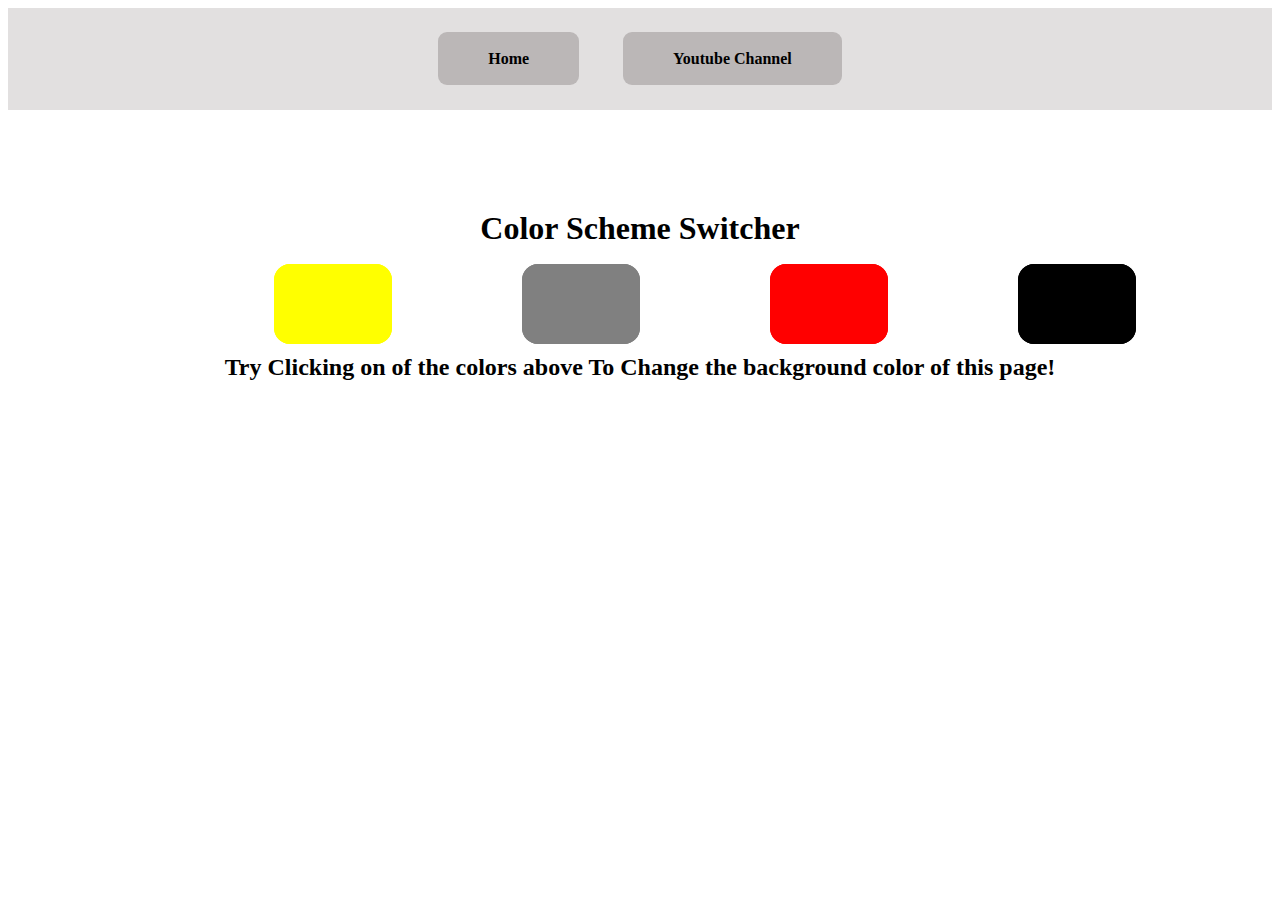
<file: index.html>
<!DOCTYPE html>
<html lang="en">
<head>
    <meta charset="UTF-8">
    <meta name="viewport" content="width=device-width, initial-scale=1.0">
    <title>screen color</title>
    <link rel="stylesheet" href="style.css">
</head>
<body>
   <nav>
    <a href="/" aria-current="page">Home</a>
    <a target="_blank" href="https://www.youtube.com/@chaiaurcode">Youtube Channel</a>
 </nav>
 <div class="canvas">
    <h1>Color Scheme Switcher</h1>
    <span class="button" id="yellow"></span>
    <span class="button" id="grey"></span>
    <span class="button" id="red"></span>
    <span class="button" id="black"></span>
    <h2>Try Clicking on of the colors above
        <span>To Change the background color of this page! </span>
    </h2>

 </div>
 <script src="script.js"></script>
</body>

</html>
</file>
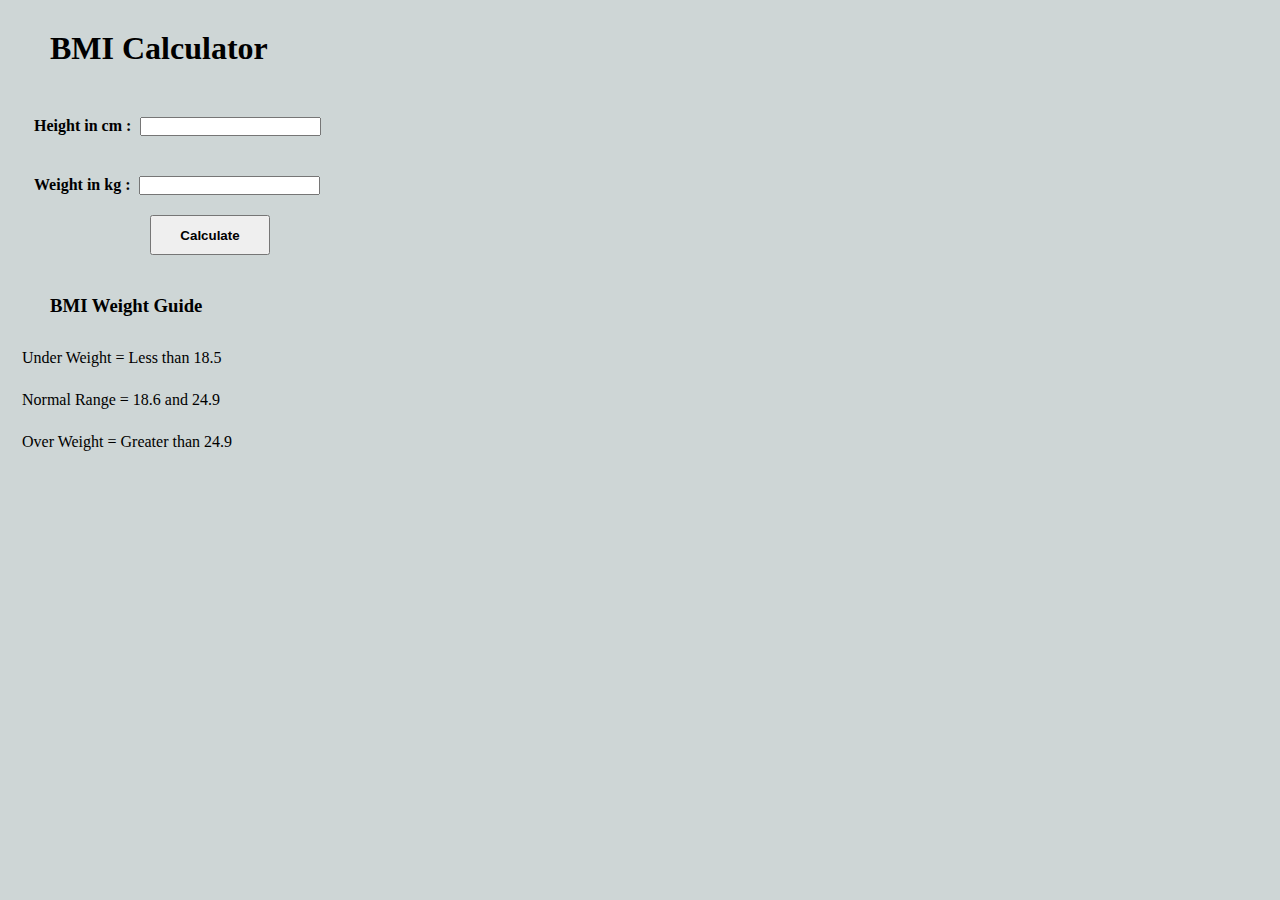
<file: BMI.html>
<!DOCTYPE html>
<html lang="en">
<head>
    <meta charset="UTF-8">
    <meta name="viewport" content="width=device-width, initial-scale=1.0">
    <title>BMI Generator</title>
    <link rel="stylesheet" href="style1.css">
</head>
<body>
    
    <div class="container" >
<h1>  BMI Calculator</h1>
<form>
<label>Height in cm : </label>
     <input type="number" class="eve" id="sec1">
     <br>
     
     <label>Weight in kg :</label>
     <input type="number" class="eve" id="sec2">
     <br>
     <button  >   Calculate</button>
     <div id="results"></div>
 <h3> BMI Weight Guide</h3>
 <p>Under Weight = Less than 18.5</p>
  <p>Normal Range = 18.6 and 24.9 </p>
  <p>Over Weight =  Greater than 24.9</p>
 
 </div>
    </form>
    <script src="Bmi.js"></script>
</body>
</html>
</file>
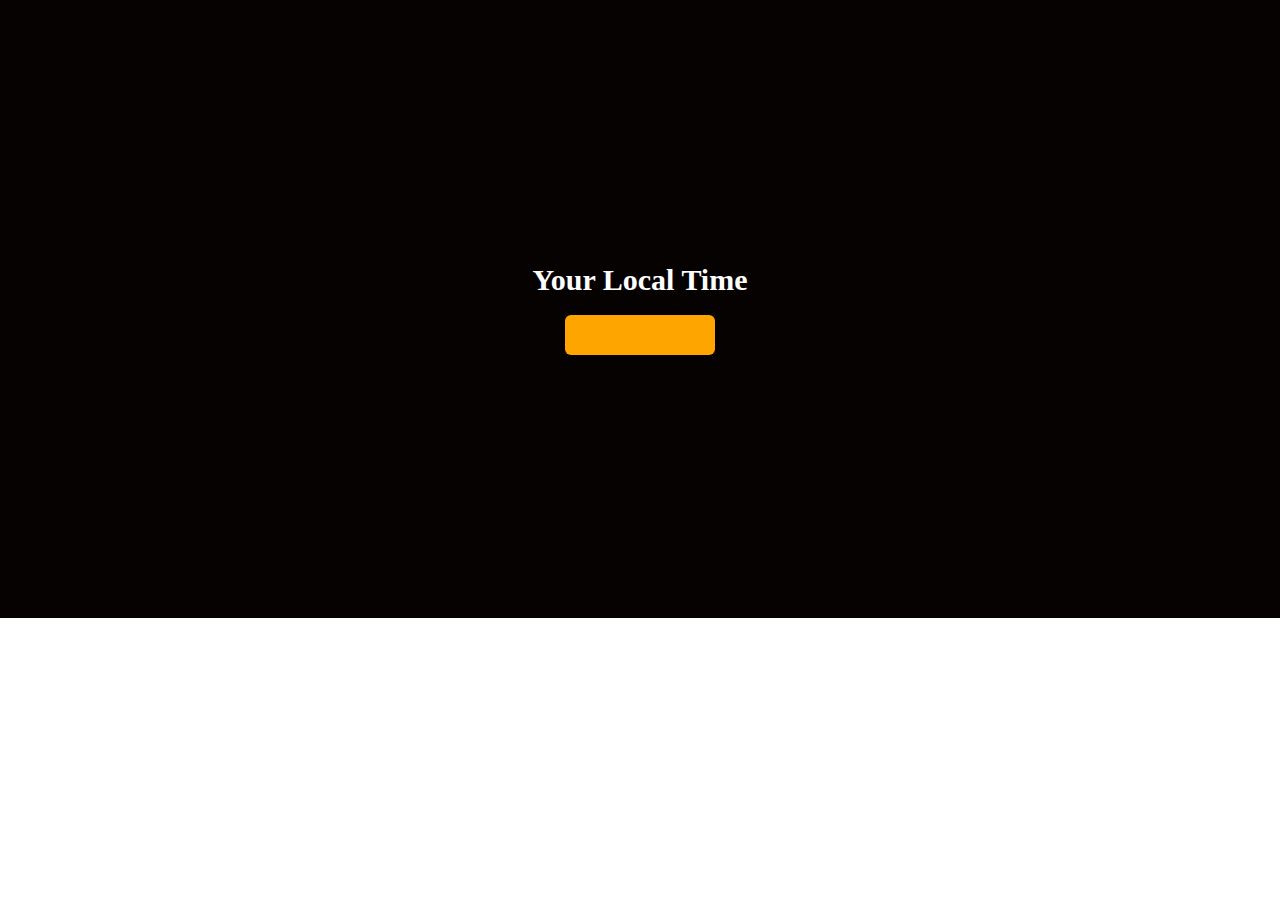
<file: clock.html>
<!DOCTYPE html>
<html lang="en">
<head>
    <meta charset="UTF-8">
    <meta name="viewport" content="width=device-width, initial-scale=1.0">
    <title>Digital Colock</title>
    <link rel="stylesheet" href="styleClock.css">
</head>
<body>
    
    

    <div class ="container">
<div class="Banner">Your Local Time </div>
<br>
<div class="clock"></div>


    </div>
    <script src="clock.js"></script>
</body>
</html>
</file>
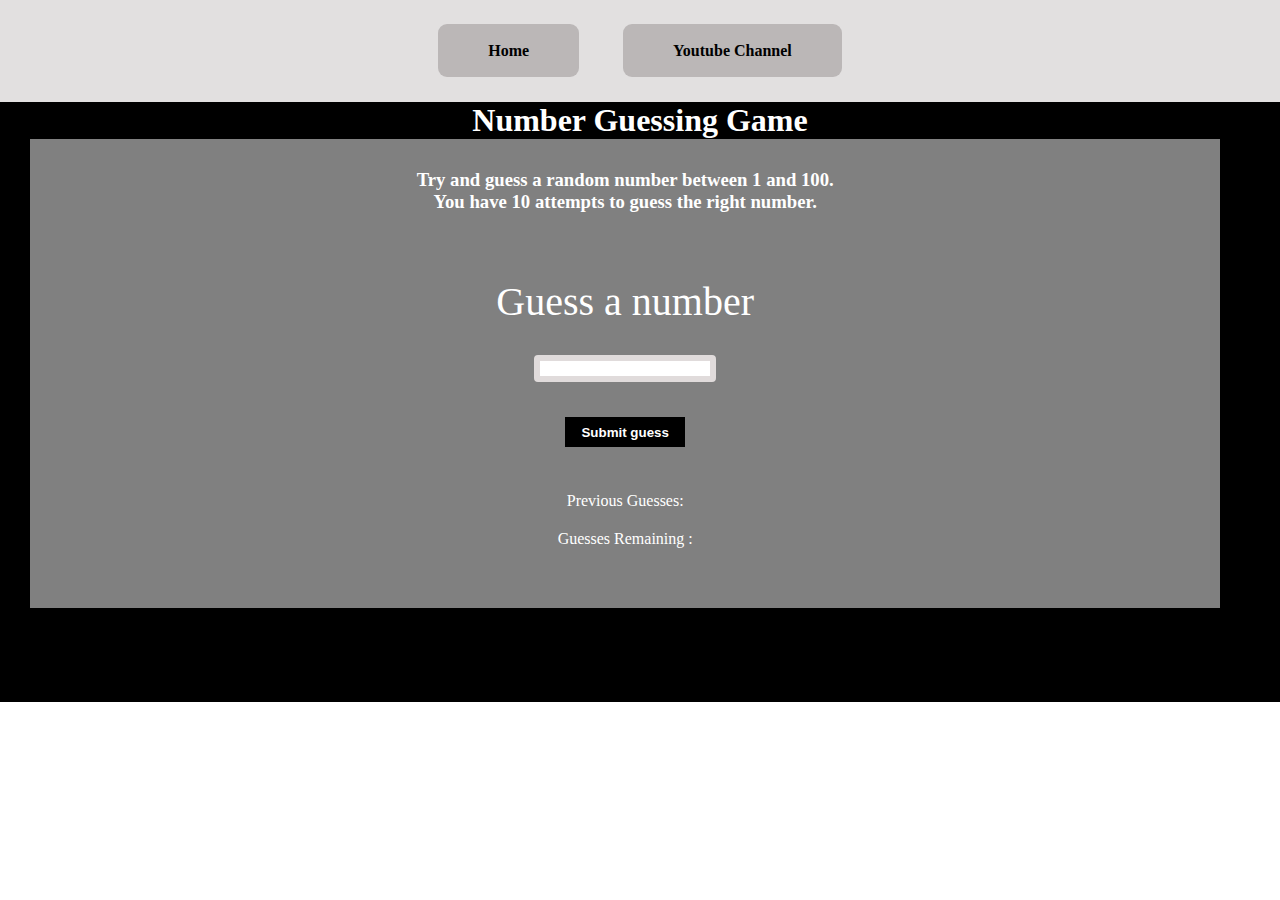
<file: guessNO.html>
<!DOCTYPE html>
<html lang="en">
<head>
    <meta charset="UTF-8">
    <meta name="viewport" content="width=device-width, initial-scale=1.0">
    <title>Guess Number</title>
    <link rel="stylesheet" href="guess.css">
</head>
<body>
    <nav>
        <a href="/" aria-current="page">Home</a>
        <a target="_blank" href="https://www.youtube.com/@chaiaurcode">Youtube Channel</a>
     </nav>

     <div class="container">
        <h1>Number Guessing Game</h1>
        <div class = sec-contain>
            <h3>Try and guess a random number between 1 and 100.<br>
                You have 10 attempts to guess the right number.
            </h3> 
             <form class="form">
                <label for="guessField" id="guess">Guess a number </label><br>
                <input type="number" class="guessField"><br>
                <input type ="submit" class="guessSubmit" id="subt" value="Submit guess">
            
            </form>
            <div class="resultParas"  >

                 <p>Previous Guesses: <span class = " guesses"></span></p>        
                 <p> Guesses Remaining : <span class = "lastResult "></span></p>        
                    <p class="lowOrhigh"></p>
            </div>

        
        
        
        
        </div>




     </div>
    <script src="Guess.js"></script>
</body>
</html>
</file>
<file: style.css>
.button{
    width: 120px;
    height: 120px;
    display:inline;
    text-align: center;
    align-items: center;
    justify-content: center;
    margin-left: 130px;
    padding: 55px;
    border-radius: 16px;
  padding-top: 0px;
    
    
}
.canvas{
    width: 100%;
    height:50%;
    margin-top: 100px;
    text-align: center;
}
#yellow{
    background-color: yellow;
    
    width: 4px;
    color: yellow;
    height: 150px;
    border: 4px solid yellow;
   
}
#black{
    background-color: black;
    width: 5px;
    height: 150px;
    border: 4px solid black;
}
#grey{
    background-color:grey;
    color: grey;
    width: 5px;
    height: 150px;
    border: 4px solid grey;
}
#red{
    background-color: red;
    color: red;
    width: 5px;
    height: 150px;
    border: 4px solid red;
}
nav{
    text-align: center;
  border: 2px solid  rgb(226, 224, 224);
   padding: 40px;
    background-color:rgb(226, 224, 224) ;
    
}
a{
    padding: 18px;
    padding-left: 50px;
    padding-right: 50px;
    background-color: rgb(187, 183, 183);
    border-radius: 9px;
    margin-left: 20px;
    margin-right: 20px;
    width: 50px;
    text-decoration: none;
    color: black;
    font-weight: 800;
    
}
h2{
    padding-top: 48px;
}
</file>
<file: style1.css>
*{
    margin: 0px;
    padding: 0px;
}

h1{
    margin: 30px;
    margin-left: 50px;

}
input{
    margin:20px;
    margin-left: 0px;
}
label{
    margin-left: 29px;
    padding: 5px;
    font-weight: 700;
}
button{
       margin-left: 150px;
       height: 40px;
       width: 120px;
       font-weight: 700;
}
h3{
    margin-left: 80px;
    margin: 30px;
    padding-left: 20px;
}
p{
    margin-left: 45px;
    margin: 20px;
    padding: 2px;
    font-weight: 500;
}
body{
    background-color: rgb(206, 214, 214);
}
.res{
    display:none;
    text-align: center;
    font-size: 35x;
     font-weight: 750;
     color: blue;
}
#results{
    text-align: center;
    margin: 40px;
    color: rgb(58, 61, 58);
    font-weight: 800;
    font-size: 34px;
}
</file>
<file: styleClock.css>
*{
    margin: 0px;
    padding: 0px;
}
.container{
    width:100%;
    height: 618px;
    background-color: rgb(7, 2, 2);
    display: flex;
    align-items: center;
    justify-content: center;
    flex-direction:column;
}
.Banner{
    color: white;
    font-weight: 850;
    font-size: 30px;
}
.clock{
  width: 150px;
  height: 40px;
  background-color: orange;
  border-radius: 6px;
}
.clock{
    text-align: center;
    display: flex;
    align-items: center;
    justify-content: center;
    
}
</file>
<file: guess.css>
*{
    margin: 0px;
    padding: 0px;
}




nav{
    text-align: center;
  border: 2px solid  rgb(226, 224, 224);
   padding: 40px;
    background-color:rgb(226, 224, 224) ;
    
}
a{
    padding: 18px;
    padding-left: 50px;
    padding-right: 50px;
    background-color: rgb(187, 183, 183);
    border-radius: 9px;
    margin-left: 20px;
    margin-right: 20px;
    width: 50px;
    text-decoration: none;
    color: black;
    font-weight: 800;
    
}

.container{
    background-color: black;
    width: 100%;
    height: 600px;
    color: white;
    text-align: center;
}
.sec-contain{
    background-color: grey;
    width: 93%;
    margin-left: 30px;

}
form{
    margin: 35px;
}
#guess{
    font-size: 40px;
    padding: 35px;
}
.guessField{
    margin: 30px;
    width: 170px;
    width: 170px;
    border:6px solid rgb(224, 219, 219);
border-radius: 4px;
    
}
.guessSubmit{
    height: 40px;
    width:130px;
    border: 5px solid grey;
    border-radius: 5px;
    font-weight: 600;
    background-color: black;
    color: white;
}


.resultParas {
    margin:40px;
    padding-bottom: 40px;
 
}
p{
    margin-top: 20px;
}
h3{
    padding: 30px;
}
</file>
